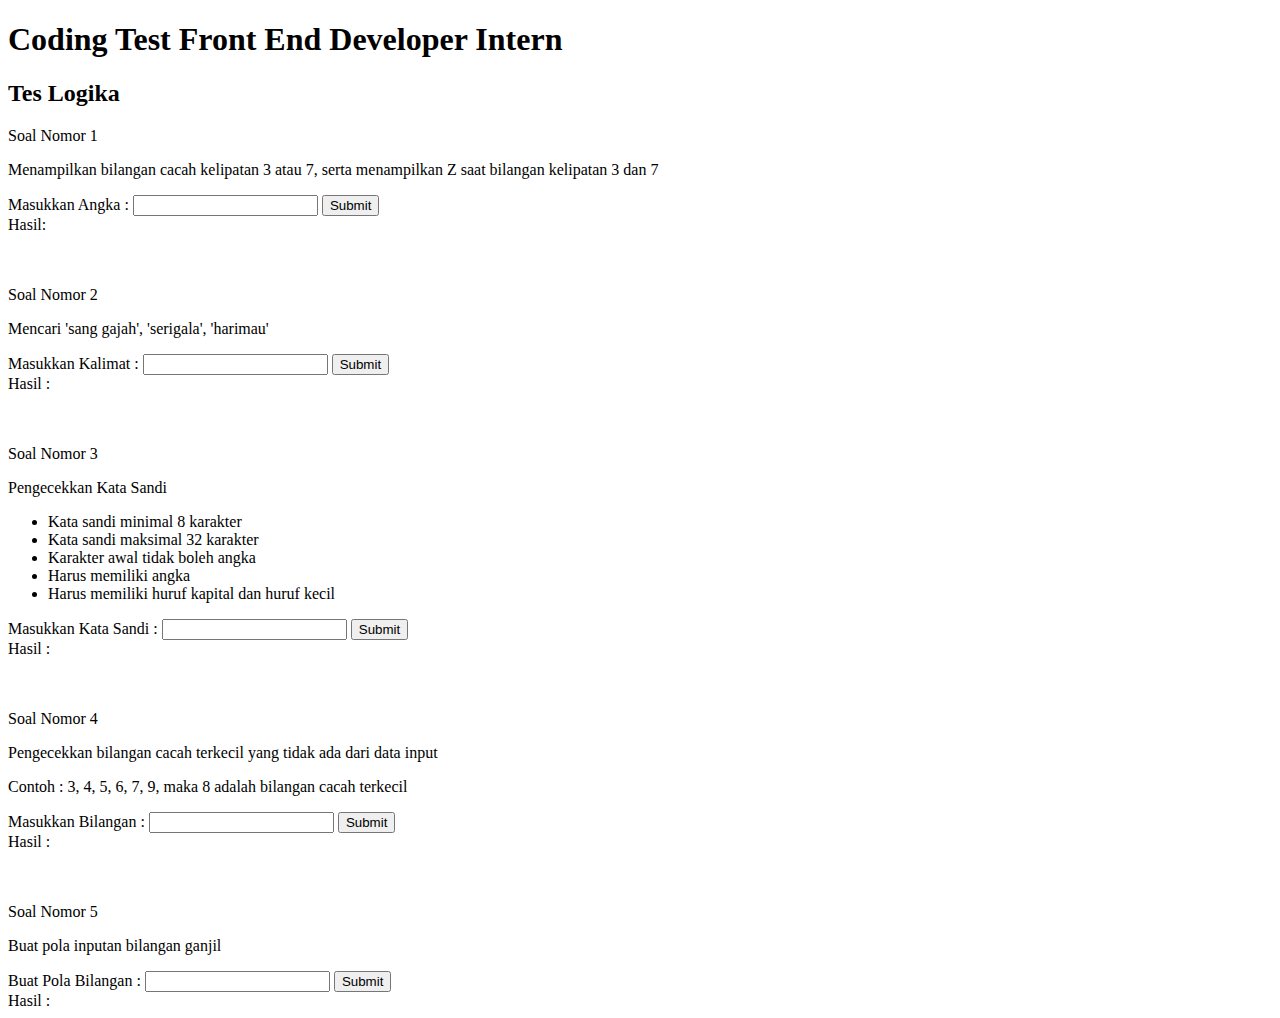
<file: TestLogika/index.html>
<!DOCTYPE html>
<html lang="en">
<head>
    <meta charset="UTF-8">
    <meta http-equiv="X-UA-Compatible" content="IE=edge">
    <meta name="viewport" content="width=device-width, initial-scale=1.0">
    <title>Coding Test Front End Developer Intern</title>
</head>
<body>
    <h1>Coding Test Front End Developer Intern</h1>
    <h2>Tes Logika</h2>

    <p>Soal Nomor 1</p>
    <p>Menampilkan bilangan cacah kelipatan 3 atau 7, serta menampilkan Z saat bilangan kelipatan 3 dan 7</p>
    <label for="inputNumber">Masukkan Angka :</label>
    <input type="number" id="inputNumber">
    <button onclick="processInputSoalSatu()">Submit</button>

    <div id="result">Hasil: </div>

    <br>
    <br>
    
    <p>Soal Nomor 2</p>
    <p>Mencari 'sang gajah', 'serigala', 'harimau'</p>
    <label for="inputKalimat">Masukkan Kalimat :</label>
    <input type="text" id="inputKalimat">
    <button id="btnSubmit">Submit</button>

    <div id="hasilKalimat">Hasil : </div>

    <br>
    <br>
    
    <p>Soal Nomor 3</p>
    <p>Pengecekkan Kata Sandi</p>
    <ul>
        <li>Kata sandi minimal 8 karakter</li>
        <li>Kata sandi maksimal 32 karakter</li>
        <li>Karakter awal tidak boleh angka</li>
        <li>Harus memiliki angka</li>
        <li>Harus memiliki huruf kapital dan huruf kecil</li>
    </ul>
    <label for="inputKataSandi">Masukkan Kata Sandi :</label>
    <input type="text" id="inputKataSandi">
    <button id="btnSubmitKataSandi">Submit</button>

    <div id="hasilKataSandi">Hasil : </div>

    <br>
    <br>
    
    <p>Soal Nomor 4</p>
    <p>Pengecekkan bilangan cacah terkecil yang tidak ada dari data input</p>
    <p>Contoh : 3, 4, 5, 6, 7, 9, maka 8 adalah bilangan cacah terkecil</p>
    <label for="inputAngka">Masukkan Bilangan :</label>
    <input type="text" id="inputAngka">
    <button id="btnSubmitAngka">Submit</button>

    <div id="hasilAngka">Hasil : </div>

    <br>
    <br>
    
    <p>Soal Nomor 5</p>
    <p>Buat pola inputan bilangan ganjil</p>
    <label for="inputBilanganGanjil">Buat Pola Bilangan :</label>
    <input type="text" id="inputBilanganGanjil">
    <button id="btnBilanganGanjil">Submit</button>

    <div id="hasilBilanganGanjil" style="white-space: pre-line;">Hasil : </div>

    <script src="script.js"></script>
</body>
</html>
</file>
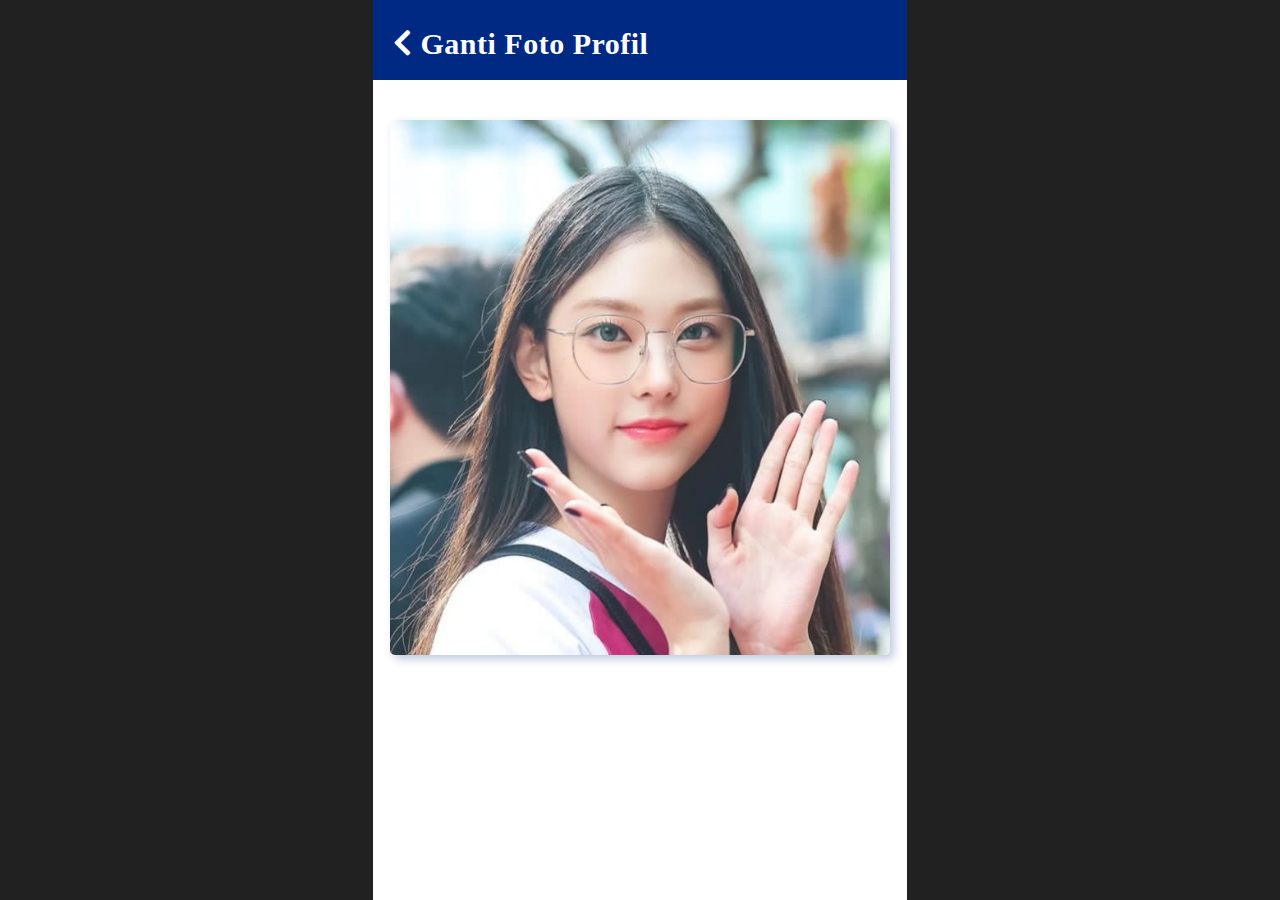
<file: TestFrontEnd/ambilFoto.html>
<!DOCTYPE html>
<html>
<head>
  <title>Ganti Foto Profil</title>
  <link rel="stylesheet" href="style.css">
  <link rel="stylesheet" href="https://cdnjs.cloudflare.com/ajax/libs/font-awesome/5.15.4/css/all.min.css">
</head>
<body>
    
  <div class="container">
    <div class="navbar-wrapper">
      <div class="navbar-back">
        <i class="fas fa-chevron-left back-icon">  Ganti Foto Profil</i>
      </div>
    </div>

    <div class="main-wrapper">
      <div class="main">
        <img src="img/haerin.jpg" class="ambilFoto" alt="">
        <!-- <div class="circle"></div> -->
        </div>
      </div>
    </div>
  </div>
</body>
</html>
</file>
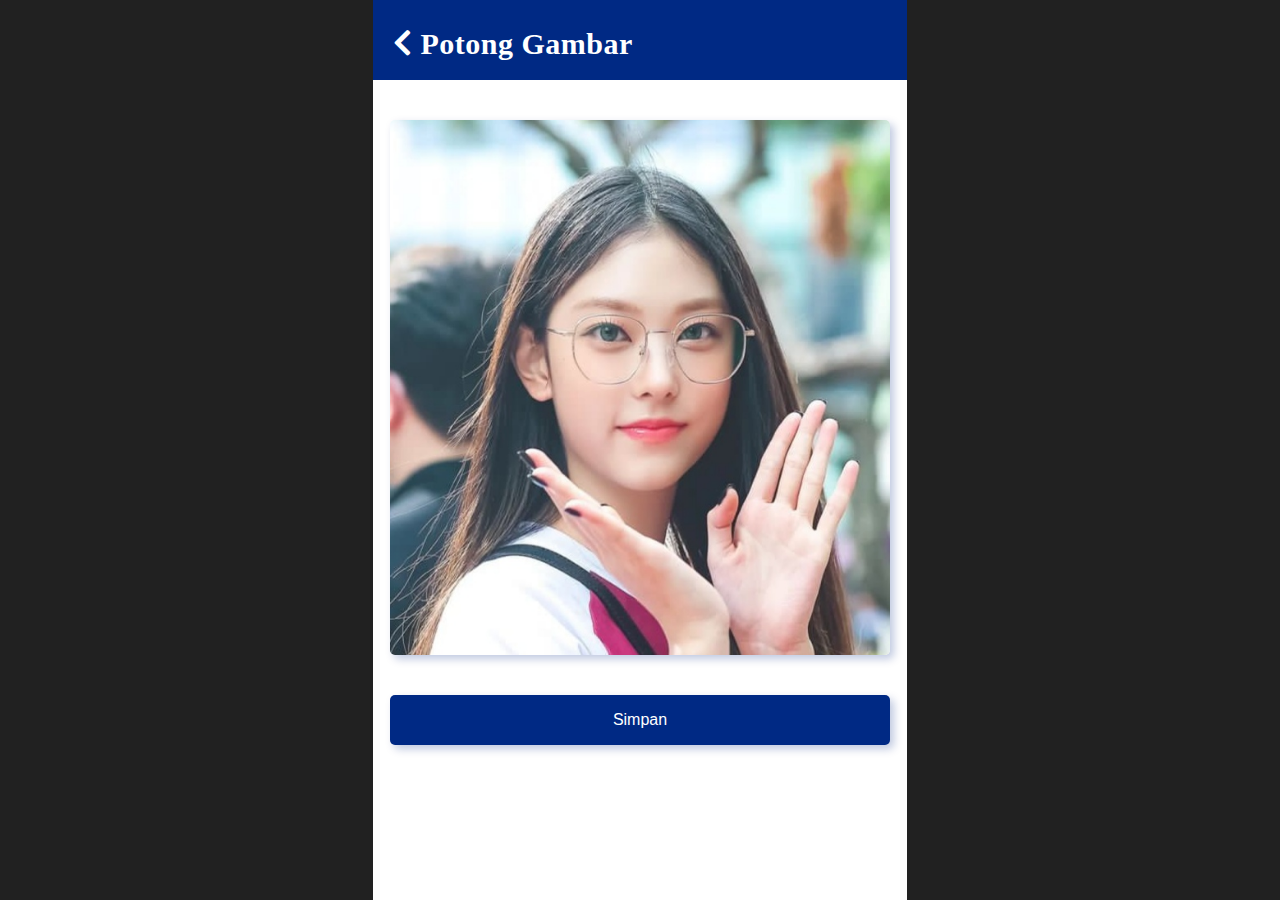
<file: TestFrontEnd/cropFoto.html>
<!DOCTYPE html>
<html>
<head>
  <title>Potong Gambar</title>
  <link rel="stylesheet" href="style.css">
  <link rel="stylesheet" href="https://cdnjs.cloudflare.com/ajax/libs/font-awesome/5.15.4/css/all.min.css">
</head>
<body>
    
  <div class="container">
    <div class="navbar-wrapper">
      <div class="navbar-back">
        <i class="fas fa-chevron-left back-icon">  Potong Gambar</i>
      </div>
    </div>

    <div class="main-wrapper">
      <div class="main">
        <img src="img/haerin.jpg" class="ambilFoto" alt="">
        <div class="simpanBerhasil">
            Simpan
        </div>
        <!-- <div class="circle"></div> -->
        </div>
      </div>
    </div>
  </div>
</body>
</html>
</file>
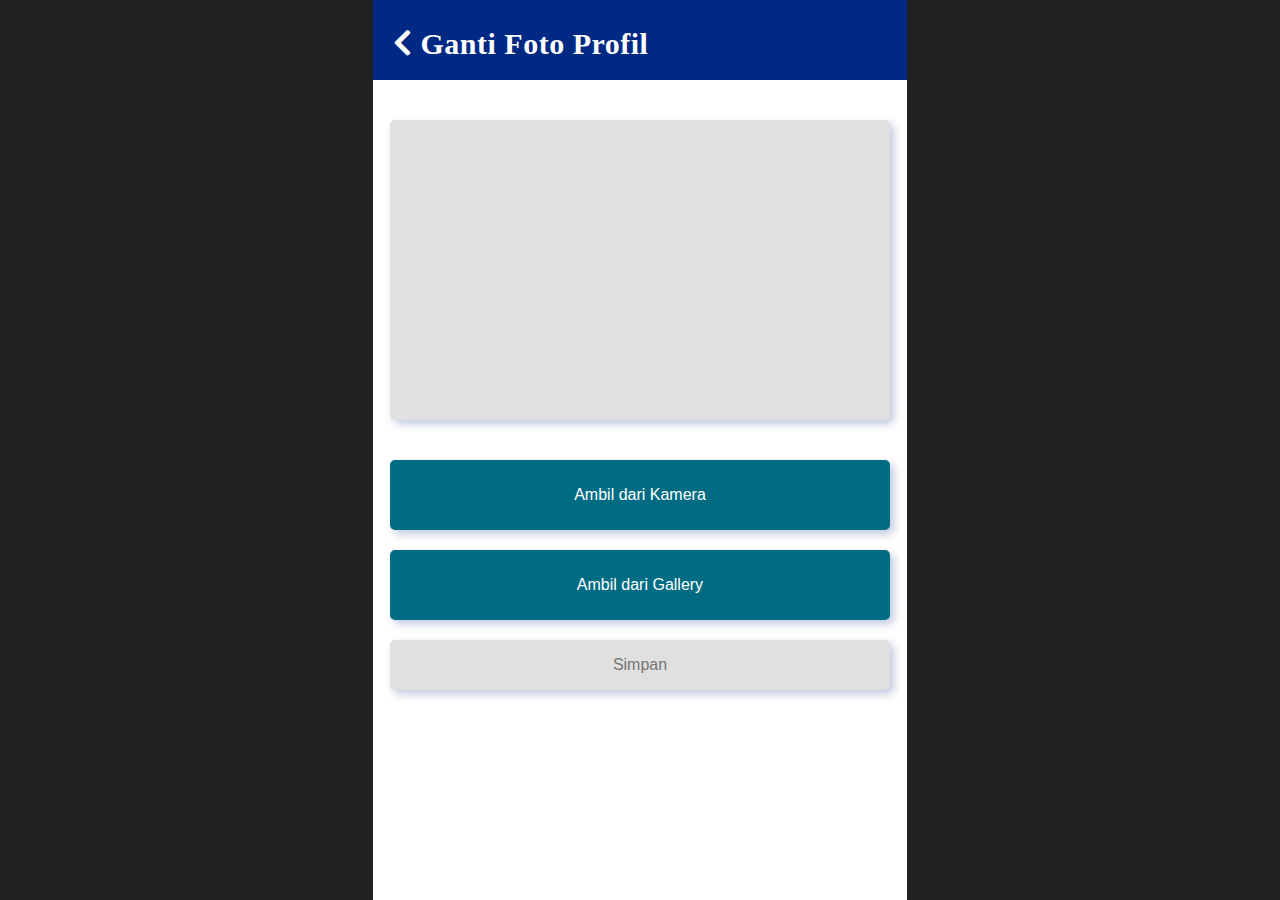
<file: TestFrontEnd/gantiFotoProfil.html>
<!DOCTYPE html>
<html>
<head>
  <title>Ganti Foto Profil</title>
  <link rel="stylesheet" href="style.css">
  <link rel="stylesheet" href="https://cdnjs.cloudflare.com/ajax/libs/font-awesome/5.15.4/css/all.min.css">
</head>
<body>
    
  <div class="container">
    <div class="navbar-wrapper">
      <div class="navbar-back">
        <i class="fas fa-chevron-left back-icon">  Ganti Foto Profil</i>
      </div>
    </div>

    <div class="main-wrapper">
      <div class="main">
        <div class="gantiFotoProfil">
        </div>
        <div class="ambilDari">
            Ambil dari Kamera
        </div>
        <div class="ambilDari">
            Ambil dari Gallery
        </div>
        <div class="simpan">
            Simpan
        </div>
      </div>
    </div>
  </div>
</body>
</html>
</file>
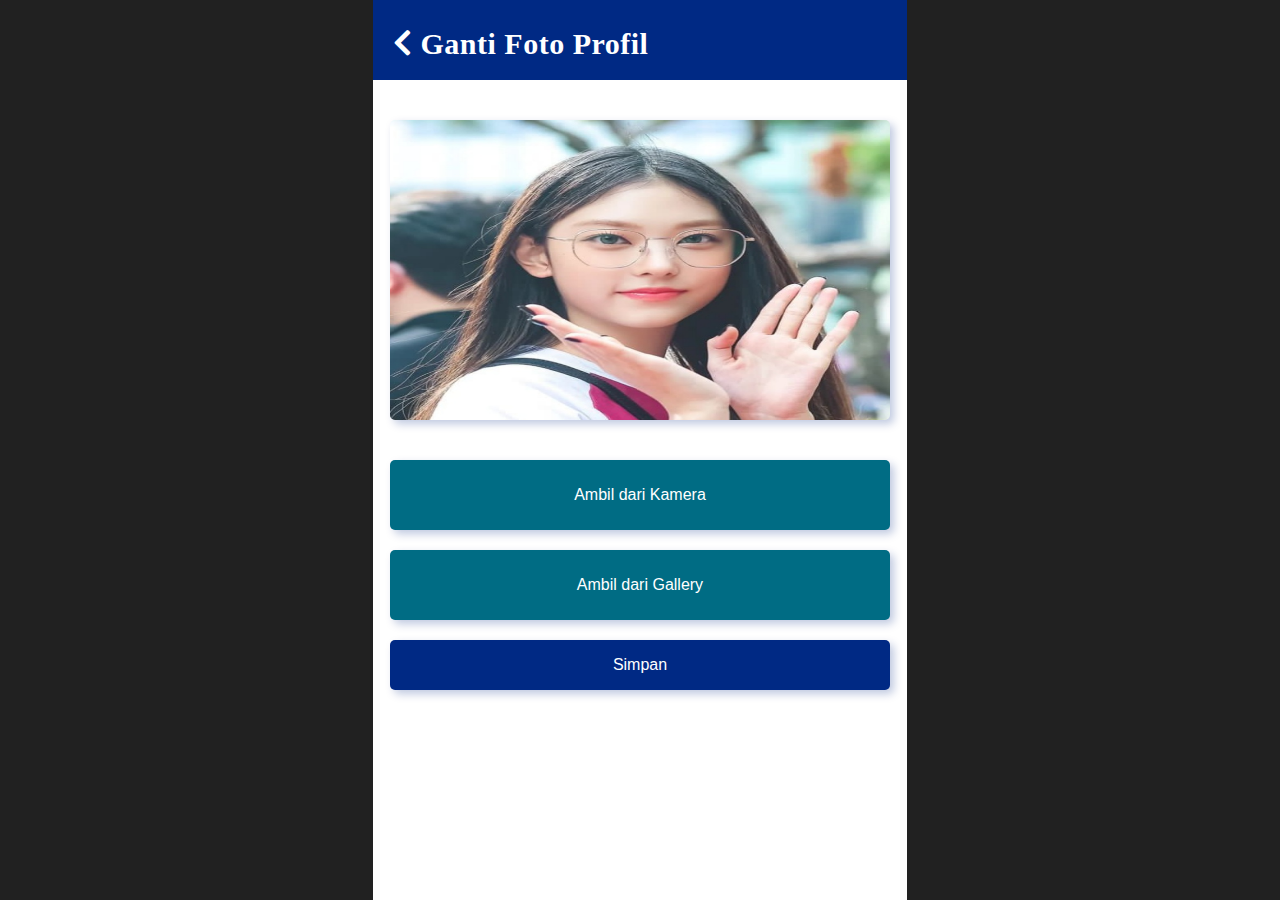
<file: TestFrontEnd/gantiFotoProfilDua.html>
<!DOCTYPE html>
<html>
<head>
  <title>Ganti Foto Profil</title>
  <link rel="stylesheet" href="style.css">
  <link rel="stylesheet" href="https://cdnjs.cloudflare.com/ajax/libs/font-awesome/5.15.4/css/all.min.css">
</head>
<body>
    
  <div class="container">
    <div class="navbar-wrapper">
      <div class="navbar-back">
        <i class="fas fa-chevron-left back-icon">  Ganti Foto Profil</i>
      </div>
    </div>

    <div class="main-wrapper">
      <div class="main">
        <img src="img/haerin.jpg" alt="" class="gantiFotoProfil">

        <div class="ambilDari">
            Ambil dari Kamera
        </div>
        <div class="ambilDari">
            Ambil dari Gallery
        </div>
        <div class="simpanBerhasil">
            Simpan
        </div>
      </div>
    </div>
  </div>
</body>
</html>
</file>
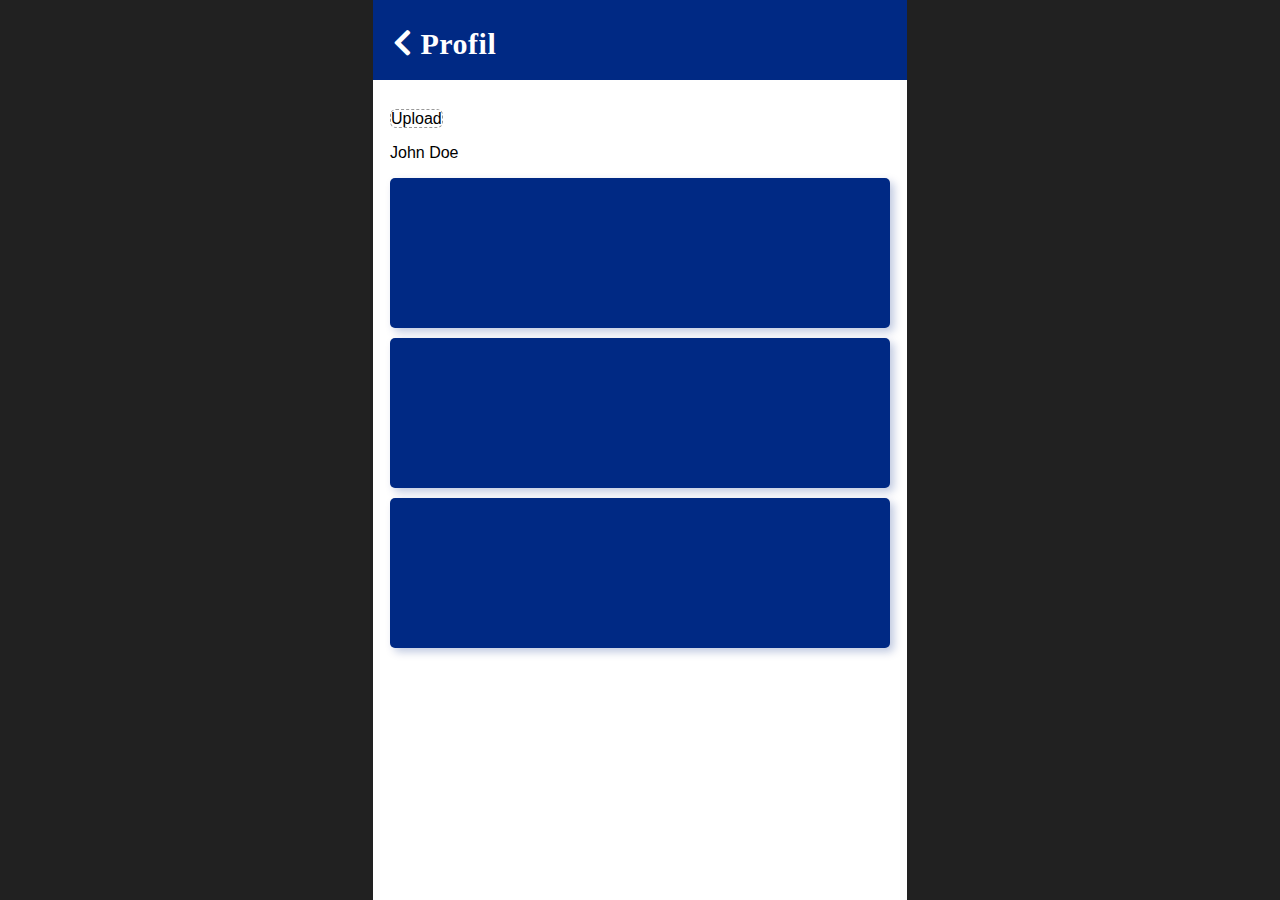
<file: TestFrontEnd/profil.html>
<!DOCTYPE html>
<html>
<head>
  <title>Profil</title>
  <link rel="stylesheet" href="style.css">
  <link rel="stylesheet" href="https://cdnjs.cloudflare.com/ajax/libs/font-awesome/5.15.4/css/all.min.css">
</head>
<body>
    
  <div class="container">
    <div class="navbar-wrapper">
      <div class="navbar-back">
        <i class="fas fa-chevron-left back-icon">  Profil</i>
      </div>
    </div>

    <div class="main-wrapper">
      <div class="main">
        <input type="file" id="file">
        <label for="file">Upload</label>
        <p>John Doe</p>
        <div class="content">
        </div>
        <div class="content">
        </div>
        <div class="content">
        </div>
      </div>
    </div>
  </div>
</body>
</html>
</file>
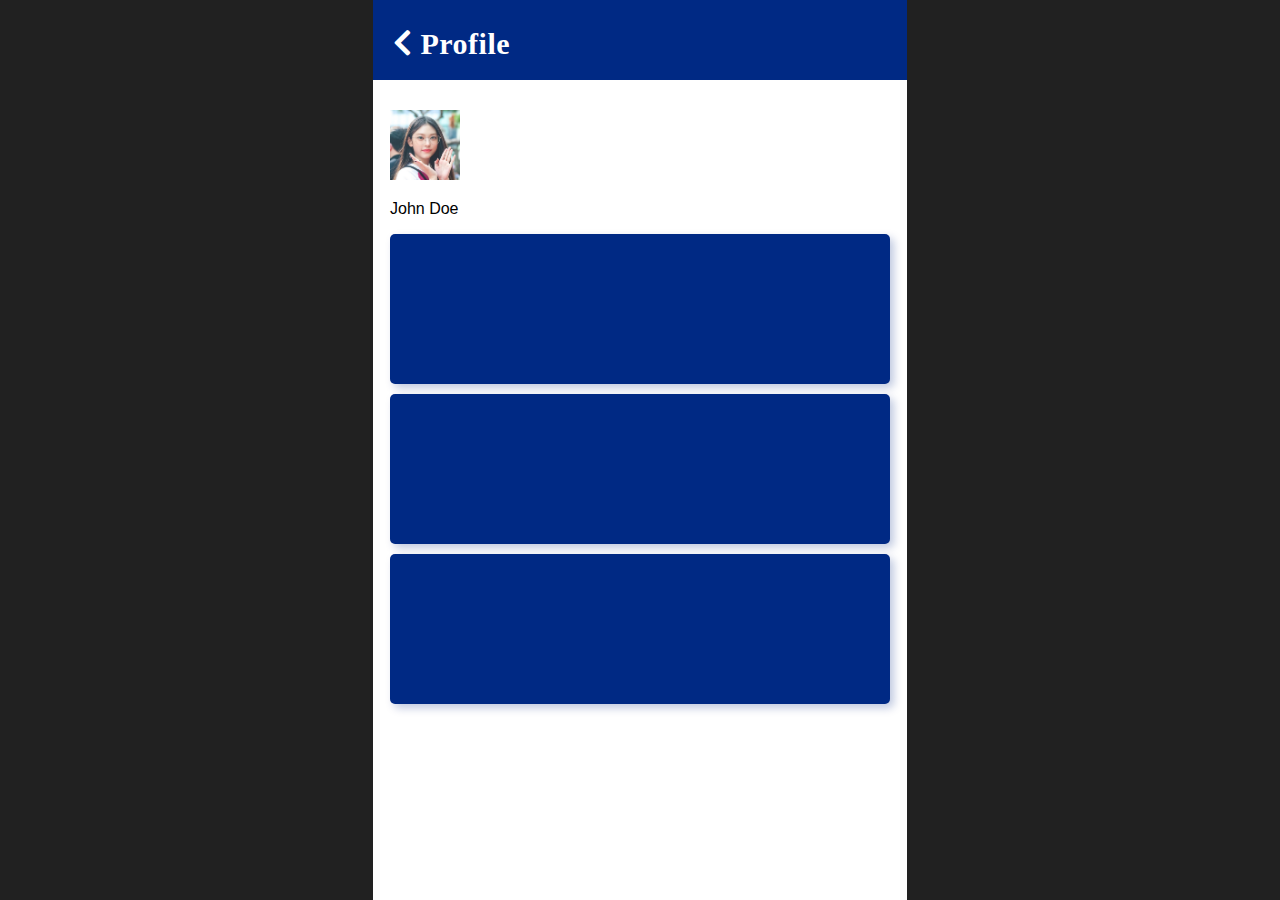
<file: TestFrontEnd/profilDua.html>
<!DOCTYPE html>
<html>
<head>
  <title>Profile</title>
  <link rel="stylesheet" href="style.css">
  <link rel="stylesheet" href="https://cdnjs.cloudflare.com/ajax/libs/font-awesome/5.15.4/css/all.min.css">
</head>
<body>
    
  <div class="container">
    <div class="navbar-wrapper">
      <div class="navbar-back">
        <i class="fas fa-chevron-left back-icon">  Profile</i>
      </div>
    </div>

    <div class="main-wrapper">
      <div class="main">
        <img src="img/haerin.jpg" alt="" width="70px" height="70px">
        <p>John Doe</p>
        <div class="content">
        </div>
        <div class="content">
        </div>
        <div class="content">
        </div>
      </div>
    </div>
  </div>
</body>
</html>
</file>
<file: TestFrontEnd/style.css>
body {
  display: flex;
  justify-content: center;
  height: 100vh;
  margin: 0;
  background-color: #212121;
}

.container {
  position: relative;
  background-color: #fff;
  justify-content: center;
  font-family: Arial, sans-serif;
  height: 100vh;
}

.navbar-wrapper {
  background-color: #002984;
  height: 80px;
  color: #FFFFFF;
}

.navbar-back {
  position: absolute;
  font-size: large;
  padding-top: 27px;
  padding-left: 20px;
  font-size: 30px;
  letter-spacing: .5px;
}

.main-wrapper {
  display: flex;
  margin-top: 30px;
  margin-left: 17px;
  margin-right: 17px;
}

.main {
  width: fit-content 100%;
  height: fit-content;
}

.main-wrapper .main input {
  display: none;
}

.main-wrapper .main label {
  height: 100px;
  width: 150px;
  border-radius: 6px;
  border: 1px dashed #999;
}

.main-wrapper .main label:hover {
  color : #de0611;
  border: 1px dashed #de0611;
}

.main-wrapper .main .content {
  display: flex;
  height: 150px;
  width: 500px;
  margin-bottom: 10px;
  margin-top: 10px;
  align-items: center;
  background-color: #002984;
  border-radius: 5px;
  box-shadow: 4px 4px 8px rgba(0, 41, 132, 0.25);
}

.main-wrapper .main .gantiFotoProfil {
  display: flex;
  height: 300px;
  width: 500px;
  margin-bottom: 40px;
  margin-top: 10px;
  align-items: center;
  background-color: #E0E0E0;
  border-radius: 5px;
  box-shadow: 4px 4px 8px rgba(0, 41, 132, 0.25);
}

.main-wrapper .main .ambilDari {
  display: flex;
  height: 70px;
  width: 500px;
  margin-bottom: 10px;
  margin-top: 20px;
  align-items: center;
  background-color: #006C84;
  color: #FFFFFF;
  border-radius: 5px;
  box-shadow: 4px 4px 8px rgba(0, 41, 132, 0.25);
  justify-content: center;
  font-style: normal;
}

.main-wrapper .main .simpan {
  display: flex;
  height: 50px;
  width: 500px;
  margin-bottom: 10px;
  margin-top: 20px;
  align-items: center;
  background-color: #E0E0E0;
  color: #757575;
  border-radius: 5px;
  box-shadow: 4px 4px 8px rgba(0, 41, 132, 0.25);
  justify-content: center;
  font-style: normal;
}

.main-wrapper .main .simpanBerhasil {
  display: flex;
  height: 50px;
  width: 500px;
  margin-bottom: 10px;
  margin-top: 20px;
  align-items: center;
  background-color: #002984;
  color: #FFFFFF;
  border-radius: 5px;
  box-shadow: 4px 4px 8px rgba(0, 41, 132, 0.25);
  justify-content: center;
  font-style: normal;
}

.main-wrapper .main .ambilFoto {
  display: flex;
  height: 535px;
  width: 500px;
  margin-bottom: 40px;
  margin-top: 10px;
  align-items: center;
  border-radius: 5px;
  box-shadow: 4px 4px 8px rgba(0, 41, 132, 0.25);
}

.main-wrapper .main  .circle {
  background-color: white;
  height: 250px;
  width: 250px;
  border-radius: 50%;
  top: 10px;
  z-index: 1;
}
</file>
